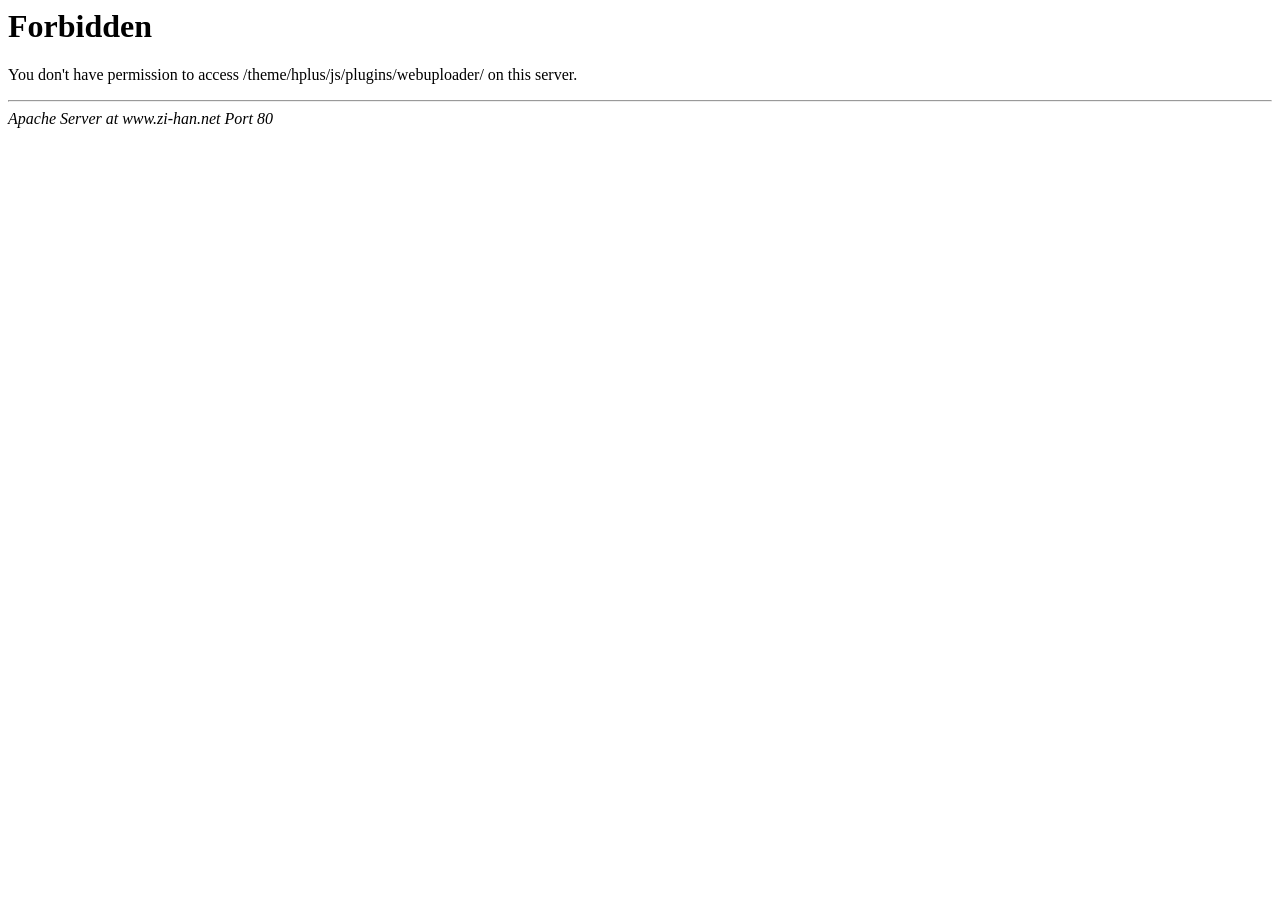
<file: ui/js/plugins/webuploader/index.html>
<!DOCTYPE HTML PUBLIC "-//IETF//DTD HTML 2.0//EN">
<html><head>
<title>403 Forbidden</title>
</head><body>
<h1>Forbidden</h1>
<p>You don't have permission to access /theme/hplus/js/plugins/webuploader/
on this server.</p>
<hr>
<address>Apache Server at www.zi-han.net Port 80</address>
</body></html>
</file>
